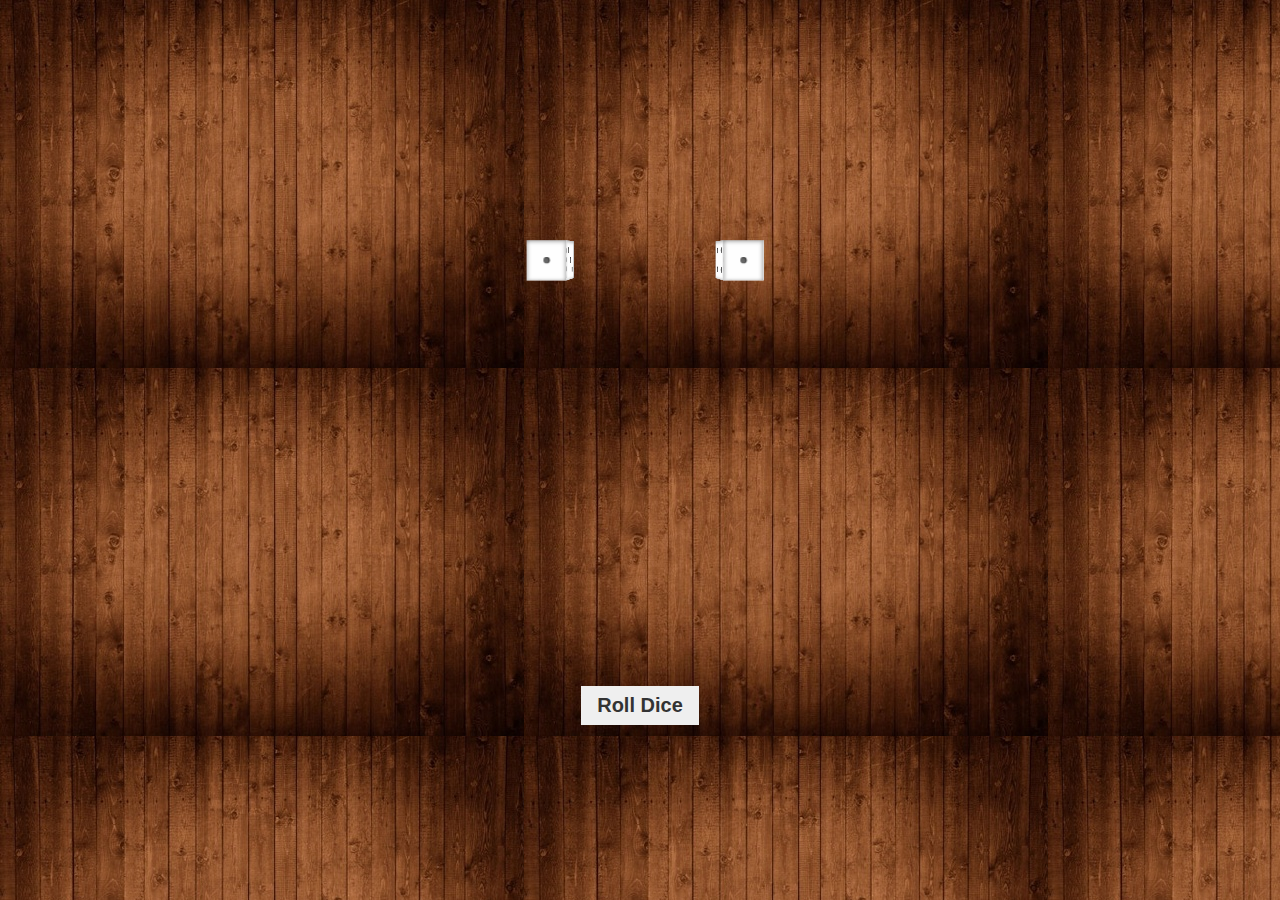
<file: rolldice.html>
<!DOCTYPE html>
<html lang="en">

<head>
    <meta charset="UTF-8" />
    <meta name="viewport" content="width=device-width, initial-scale=1.0" />
    <meta http-equiv="X-UA-Compatible" content="ie=edge" />
    <title>Dice Roll</title>
    <style>
        * {
        margin: 0;
        padding: 0;
        vertical-align: baseline;
      }
      html {
        font-family: system-ui, sans-serif;
      }
      body {
        background-image: url(assets/wood.jpg);
        display: grid;
        grid-template-columns: 1fr;
        height: 100vh;
        overflow: hidden;
        width: 100%;
      }
      .dice {
        align-items: center;
        display: grid;
        grid-gap: 2rem;
        grid-template-columns: repeat(auto-fit, minmax(8rem, 1fr));
        grid-template-rows: auto;
        justify-items: center;
        padding: 2rem;
        perspective: 600px;
        transform: scale(.3);
      }
      .die-list {
        display: grid;
        grid-template-columns: 1fr;
        grid-template-rows: 1fr;
        height: 6rem;
        list-style-type: none;
        transform-style: preserve-3d;
        width: 6rem;
      }
      .even-roll {
        transition: transform 1.5s ease-out;
      }
      .odd-roll {
        transition: transform 1.25s ease-out;
      }
      .die-item {
        background-color: #fefefe;
        box-shadow: inset -0.35rem 0.35rem 0.75rem rgba(0, 0, 0, 0.3),
          inset 0.5rem -0.25rem 0.5rem rgba(0, 0, 0, 0.15);
        display: grid;
        grid-column: 1;
        grid-row: 1;
        grid-template-areas:
          "one two three"
          "four five six"
          "seven eight nine";
        grid-template-columns: repeat(3, 1fr);
        grid-template-rows: repeat(3, 1fr);
        height: 100%;
        padding: 1rem;
        width: 100%;
      }
      .dot {
        align-self: center;
        background-color: #676767;
        border-radius: 50%;
        box-shadow: inset -0.15rem 0.15rem 0.25rem rgba(0, 0, 0, 0.5);
        display: block;
        height: 1.25rem;
        justify-self: center;
        width: 1.25rem;
      }
      .even-roll[data-roll="1"] {
        transform: rotateX(360deg) rotateY(720deg) rotateZ(360deg);
      }
      .even-roll[data-roll="2"] {
        transform: rotateX(450deg) rotateY(720deg) rotateZ(360deg);
      }
      .even-roll[data-roll="3"] {
        transform: rotateX(360deg) rotateY(630deg) rotateZ(360deg);
      }
      .even-roll[data-roll="4"] {
        transform: rotateX(360deg) rotateY(810deg) rotateZ(360deg);
      }
      .even-roll[data-roll="5"] {
        transform: rotateX(270deg) rotateY(720deg) rotateZ(360deg);
      }
      .even-roll[data-roll="6"] {
        transform: rotateX(360deg) rotateY(900deg) rotateZ(360deg);
      }
      .odd-roll[data-roll="1"] {
        transform: rotateX(-360deg) rotateY(-720deg) rotateZ(-360deg);
      }
      .odd-roll[data-roll="2"] {
        transform: rotateX(-270deg) rotateY(-720deg) rotateZ(-360deg);
      }
      .odd-roll[data-roll="3"] {
        transform: rotateX(-360deg) rotateY(-810deg) rotateZ(-360deg);
      }
      .odd-roll[data-roll="4"] {
        transform: rotateX(-360deg) rotateY(-630deg) rotateZ(-360deg);
      }
      .odd-roll[data-roll="5"] {
        transform: rotateX(-450deg) rotateY(-720deg) rotateZ(-360deg);
      }
      .odd-roll[data-roll="6"] {
        transform: rotateX(-360deg) rotateY(-900deg) rotateZ(-360deg);
      }
      [data-side="1"] {
        transform: rotate3d(0, 0, 0, 90deg) translateZ(4rem);
      }
      [data-side="2"] {
        transform: rotate3d(-1, 0, 0, 90deg) translateZ(4rem);
      }
      [data-side="3"] {
        transform: rotate3d(0, 1, 0, 90deg) translateZ(4rem);
      }
      [data-side="4"] {
        transform: rotate3d(0, -1, 0, 90deg) translateZ(4rem);
      }
      [data-side="5"] {
        transform: rotate3d(1, 0, 0, 90deg) translateZ(4rem);
      }
      [data-side="6"] {
        transform: rotate3d(1, 0, 0, 180deg) translateZ(4rem);
      }
      [data-side="1"] .dot:nth-of-type(1) {
        grid-area: five;
      }
      [data-side="2"] .dot:nth-of-type(1) {
        grid-area: one;
      }
      [data-side="2"] .dot:nth-of-type(2) {
        grid-area: nine;
      }
      [data-side="3"] .dot:nth-of-type(1) {
        grid-area: one;
      }
      [data-side="3"] .dot:nth-of-type(2) {
        grid-area: five;
      }
      [data-side="3"] .dot:nth-of-type(3) {
        grid-area: nine;
      }
      [data-side="4"] .dot:nth-of-type(1) {
        grid-area: one;
      }
      [data-side="4"] .dot:nth-of-type(2) {
        grid-area: three;
      }
      [data-side="4"] .dot:nth-of-type(3) {
        grid-area: seven;
      }
      [data-side="4"] .dot:nth-of-type(4) {
        grid-area: nine;
      }
      [data-side="5"] .dot:nth-of-type(1) {
        grid-area: one;
      }
      [data-side="5"] .dot:nth-of-type(2) {
        grid-area: three;
      }
      [data-side="5"] .dot:nth-of-type(3) {
        grid-area: five;
      }
      [data-side="5"] .dot:nth-of-type(4) {
        grid-area: seven;
      }
      [data-side="5"] .dot:nth-of-type(5) {
        grid-area: nine;
      }
      [data-side="6"] .dot:nth-of-type(1) {
        grid-area: one;
      }
      [data-side="6"] .dot:nth-of-type(2) {
        grid-area: three;
      }
      [data-side="6"] .dot:nth-of-type(3) {
        grid-area: four;
      }
      [data-side="6"] .dot:nth-of-type(4) {
        grid-area: six;
      }
      [data-side="6"] .dot:nth-of-type(5) {
        grid-area: seven;
      }
      [data-side="6"] .dot:nth-of-type(6) {
        grid-area: nine;
      }

      button {
        align-self: center;
        background-color: #efefef;
        border: none;
        color: #333;
        font-size: 1.25rem;
        font-weight: 700;
        justify-self: center;
        padding: 0.5rem 1rem;
      }
      button:hover {
        cursor: pointer;
      }

      @media (min-width: 900px) {
        .dice {
          perspective: 1300px;
        }
      }

    </style>
</head>

<body>
    <div class="dice">
        <ol class="die-list even-roll" data-roll="1" id="die-1">
            <li class="die-item" data-side="1">
                <span class="dot"></span>
            </li>
            <li class="die-item" data-side="2">
                <span class="dot"></span>
                <span class="dot"></span>
            </li>
            <li class="die-item" data-side="3">
                <span class="dot"></span>
                <span class="dot"></span>
                <span class="dot"></span>
            </li>
            <li class="die-item" data-side="4">
                <span class="dot"></span>
                <span class="dot"></span>
                <span class="dot"></span>
                <span class="dot"></span>
            </li>
            <li class="die-item" data-side="5">
                <span class="dot"></span>
                <span class="dot"></span>
                <span class="dot"></span>
                <span class="dot"></span>
                <span class="dot"></span>
            </li>
            <li class="die-item" data-side="6">
                <span class="dot"></span>
                <span class="dot"></span>
                <span class="dot"></span>
                <span class="dot"></span>
                <span class="dot"></span>
                <span class="dot"></span>
            </li>
        </ol>
        <ol class="die-list odd-roll" data-roll="1" id="die-2">
            <li class="die-item" data-side="1">
                <span class="dot"></span>
            </li>
            <li class="die-item" data-side="2">
                <span class="dot"></span>
                <span class="dot"></span>
            </li>
            <li class="die-item" data-side="3">
                <span class="dot"></span>
                <span class="dot"></span>
                <span class="dot"></span>
            </li>
            <li class="die-item" data-side="4">
                <span class="dot"></span>
                <span class="dot"></span>
                <span class="dot"></span>
                <span class="dot"></span>
            </li>
            <li class="die-item" data-side="5">
                <span class="dot"></span>
                <span class="dot"></span>
                <span class="dot"></span>
                <span class="dot"></span>
                <span class="dot"></span>
            </li>
            <li class="die-item" data-side="6">
                <span class="dot"></span>
                <span class="dot"></span>
                <span class="dot"></span>
                <span class="dot"></span>
                <span class="dot"></span>
                <span class="dot"></span>
            </li>
        </ol>
    </div>
    <button type="button" id="roll-button">Roll Dice</button>
    <script>
    function rollDice(nums) {
        const dice = [...document.querySelectorAll(".die-list")];
        let i = 0;
        dice.forEach(die => {
            toggleClasses(die);
            die.dataset.roll = nums[i++];
        });
    }

    var nums = location.href.split('?')[1].split('.').map(e => Number(e));

    function toggleClasses(die) {
        die.classList.toggle("odd-roll");
        die.classList.toggle("even-roll");
    }

    var callback;

    function getRandomNumber(min, max) {
        min = Math.ceil(min);
        max = Math.floor(max);
        return Math.floor(Math.random() * (max - min + 1)) + min;
    }

    document.getElementById("roll-button").addEventListener("click", e => {
        rollDice(nums);
        setTimeout(() => {
            if (callback) callback();
        }, 2500);
    });
    </script>
</body>

</html>
</file>
